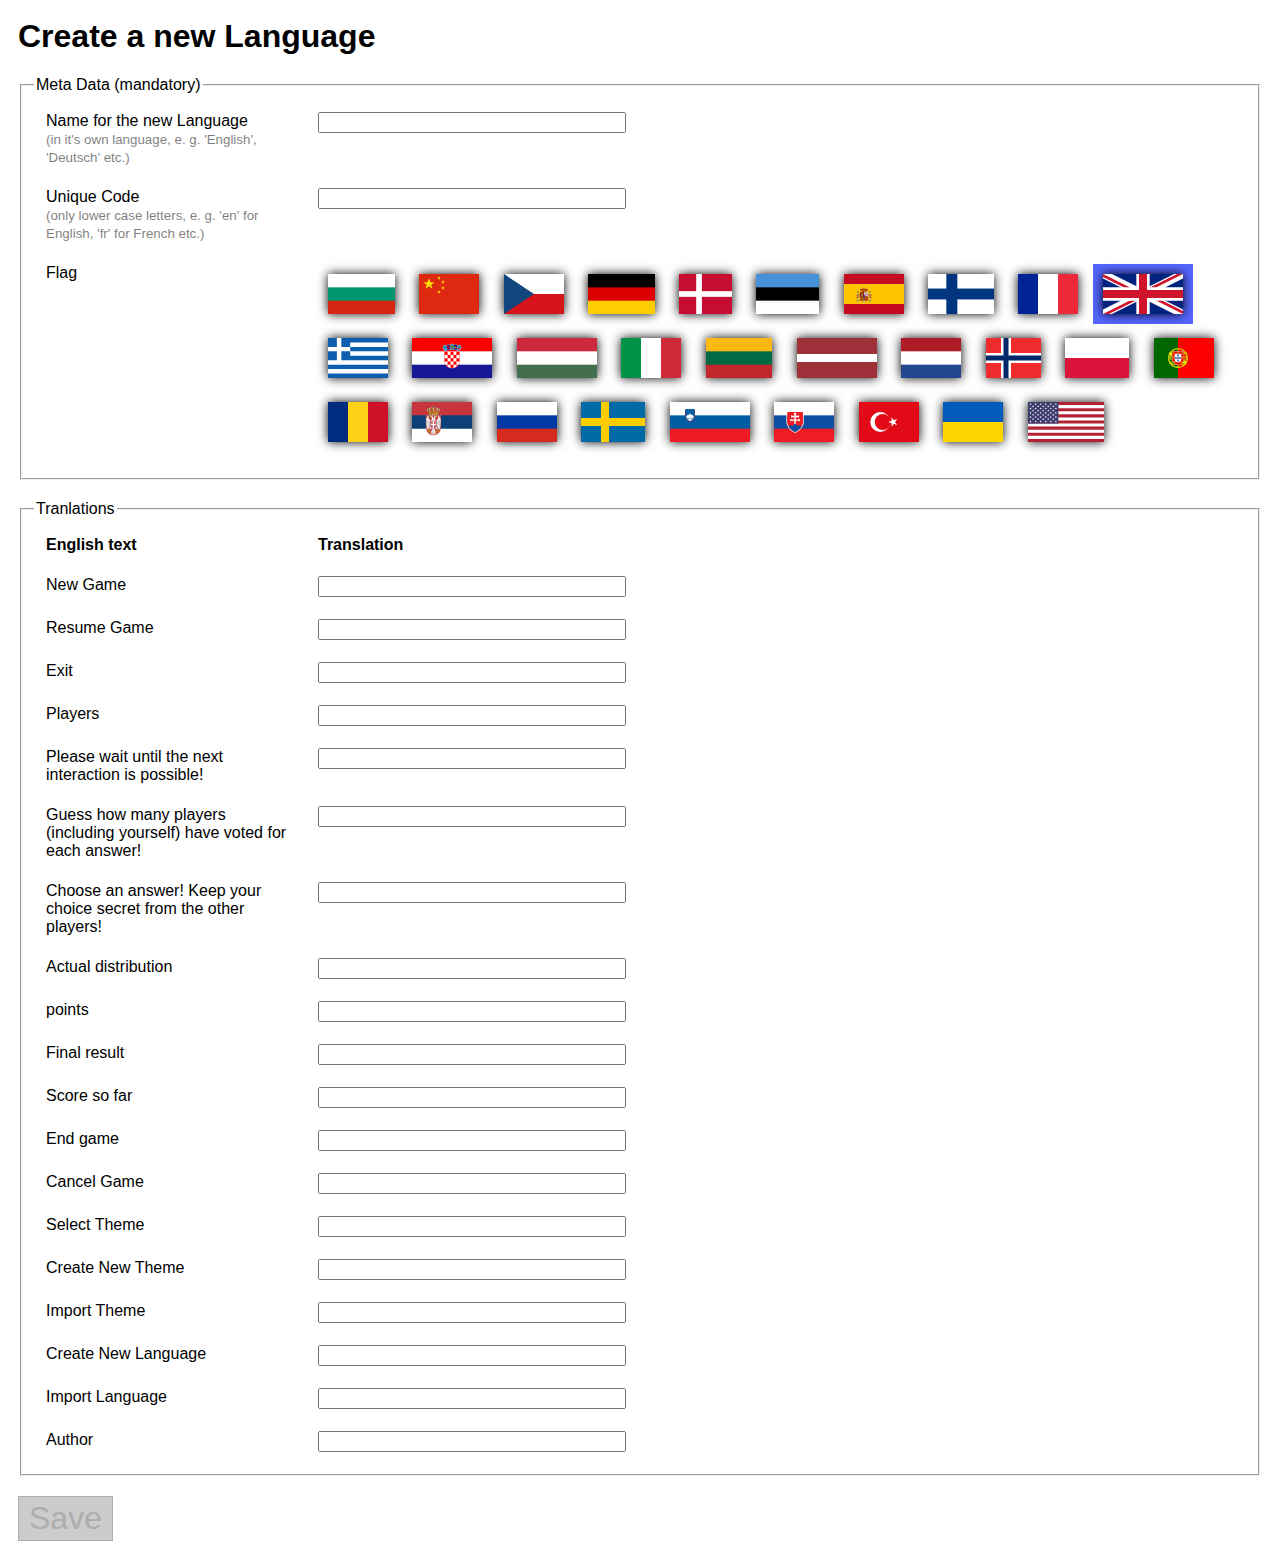
<file: assets/create_language.html>
<!DOCTYPE html>
<html lang="de">
	<head>
		<meta charset="utf-8" />
        <title>Saisonknobeln</title>
        <style>
            body {
                font-family: Helvetica, Arial, sans-serif;
                font-size: 16px;
                padding: 10px;
            }
            h1 {
                margin-top: 0;
            }
            table, th, td {
                border: none;
                margin: 0;
            }
            td, th {
                padding: 10px;
                text-align: left;
                vertical-align: top;
            }
            fieldset {
                margin-bottom: 20px;
            }
            #mati_button_save {
                font-size: 200%;
            }
            #mati_button_cancel {
                font-size: 100%;
            }
            img.mati_flagge {
                height: 40px;
                width: auto;
                margin: 10px;
                box-shadow: 0 0 10px black;
                cursor: pointer;
            }
            img.mati_flagge_ausgewaehlt {
                box-shadow: 0 0 10px black, 0 0 0 10px #5566ff;
            }
            .mati_label_cell {
                width: 250px;
            }
            input {
                width: 300px;
            }
            small {
                opacity: .5;
            }
            button {
                display: inline-block;
                border: 1px solid #ADADAD;
                background-color: #E1E1E1;
                padding: 3px 10px;
                color: black;
            }
            button:hover {
                border-color: #0078D7;
                background-color: #E5F1FB;
            }
            button[disabled] {
                border-color: #ADADAD;
                background-color: #CCCCCC;
                color: #ADADAD;
            }
        </style>
        <script src="lib/FileSaver.js" rel="script" type="application/javascript"></script>
        <script>
            function mati_createSpracheObjekt() {
                let dataName = document.getElementsByName('mati_data_name')[0].value;
                let flaggePfadBestandteilListe = document.getElementsByClassName('mati_flagge_ausgewaehlt')[0].src.split('/');
                let dataFlagge = flaggePfadBestandteilListe[flaggePfadBestandteilListe.length - 1].split('.')[0];
            
                let sprache = {
                    'data_flagge' : dataFlagge,
                    'data_name' : dataName
                };
            
                let tbodyElement = document.getElementById('mati_tbody_translations');
                for (let trElement of tbodyElement.getElementsByTagName('tr')) {
                    let tdElementListe = trElement.getElementsByTagName('td');
                    let textCode = tdElementListe[0].innerText.trim();
                    let textValue = tdElementListe[1].getElementsByTagName('input')[0].value.trim();
                    if (textValue.length > 0) {
                        sprache[textCode] = textValue;
                    }
                }
                
                return sprache;
            }
            
            function isCodeValid(dataCode) {
                return typeof dataCode === 'string' && dataCode.length > 0 && /^[a-z]+$/.test(dataCode);
            }
        
            window.addEventListener('load', function() {
                for (let imgElement of document.getElementsByClassName('mati_flagge')) {
                    imgElement.addEventListener('click', function() {
                        for (let innerImgElement of document.getElementsByClassName('mati_flagge')) {
                            innerImgElement.classList.remove('mati_flagge_ausgewaehlt');
                        }
                        this.classList.add('mati_flagge_ausgewaehlt');
                    });
                }
                
                let mati_validate = function() {
                    let fehlerVorhanden = false;
                
                    let dataName = document.getElementsByName('mati_data_name')[0].value;
                    if (dataName.length === 0) {
                        fehlerVorhanden = true;
                    }
                    
                    let dataCode = document.getElementsByName('mati_data_code')[0].value;
                    if (!isCodeValid(dataCode)) {
                        fehlerVorhanden = true;
                    }
                
                    document.getElementById('mati_button_save').disabled = fehlerVorhanden;
                };
                document.getElementsByName('mati_data_name')[0].addEventListener('blur', mati_validate);
                document.getElementsByName('mati_data_code')[0].addEventListener('blur', mati_validate);
                mati_validate();
                document.getElementById('mati_button_save').addEventListener('click', function() {
                    let dataCode = document.getElementsByName('mati_data_code')[0].value;
                    //Zur Sicherheit den Code nochmal validieren, sollte aber an dieser Stelle immer valide sein
                    if (!isCodeValid(dataCode)) {
                        return;
                    }
                    
                    let sprache = mati_createSpracheObjekt();
                    
                    var blob = new Blob([JSON.stringify(sprache)], {type: "text/plain;charset=utf-8"});
                    saveAs(blob, dataCode + '.json');
                    
                    if (window.parent && window.parent.mati) {
                        window.parent.mati.pushAddNewLaguage(dataCode, sprache);
                        window.parent.mati.pushOpenToolbox();
                    }
                });
                
                
                if (window.parent && window.parent.mati) {
                    let cancelButton = document.getElementById('mati_button_cancel');
                    cancelButton.style.visibility = 'visible';
                    cancelButton.addEventListener('click', function() {
                        window.parent.mati.pushOpenToolbox();
                    });
                }
            });
        </script>
    </head>
    <body>
        <h1>Create a new Language</h1>
        <fieldset>
            <legend>Meta Data (mandatory)</legend>
            <table>
                <tbody>
                    <tr>
                        <td class="mati_label_cell">Name for the new Language<br/><small>(in it's own language, e. g. 'English', 'Deutsch' etc.)</small></td>
                        <td><input name="mati_data_name" /></td>
                    </tr>
                    <tr>
                        <td class="mati_label_cell">Unique Code<br/><small>(only lower case letters, e. g. 'en' for English, 'fr' for French etc.)</small></td>
                        <td><input name="mati_data_code" /></td>
                    </tr>
                    <tr>
                        <td class="mati_label_cell">Flag</td>
                        <td>
                            <img class="mati_flagge" src="flags/bg.svg" />
                            <img class="mati_flagge" src="flags/cn.svg" />
                            <img class="mati_flagge" src="flags/cz.svg" />
                            <img class="mati_flagge" src="flags/de.svg" />
                            <img class="mati_flagge" src="flags/dk.svg" />
                            <img class="mati_flagge" src="flags/ee.svg" />
                            <img class="mati_flagge" src="flags/es.svg" />
                            <img class="mati_flagge" src="flags/fi.svg" />
                            <img class="mati_flagge" src="flags/fr.svg" />
                            <img class="mati_flagge mati_flagge_ausgewaehlt" src="flags/gb.svg" />
                            <img class="mati_flagge" src="flags/gr.svg" />
                            <img class="mati_flagge" src="flags/hr.svg" />
                            <img class="mati_flagge" src="flags/hu.svg" />
                            <img class="mati_flagge" src="flags/it.svg" />
                            <img class="mati_flagge" src="flags/lt.svg" />
                            <img class="mati_flagge" src="flags/lv.svg" />
                            <img class="mati_flagge" src="flags/nl.svg" />
                            <img class="mati_flagge" src="flags/no.svg" />
                            <img class="mati_flagge" src="flags/pl.svg" />
                            <img class="mati_flagge" src="flags/pt.svg" />
                            <img class="mati_flagge" src="flags/ro.svg" />
                            <img class="mati_flagge" src="flags/rs.svg" />
                            <img class="mati_flagge" src="flags/ru.svg" />
                            <img class="mati_flagge" src="flags/se.svg" />
                            <img class="mati_flagge" src="flags/si.svg" />
                            <img class="mati_flagge" src="flags/sk.svg" />
                            <img class="mati_flagge" src="flags/tr.svg" />
                            <img class="mati_flagge" src="flags/ua.svg" />
                            <img class="mati_flagge" src="flags/us.svg" />
                        </td>
                    </tr>
                </tbody>
            </table>
        </fieldset>
        
        <fieldset>
            <legend>Tranlations</legend>
            <table>
                <thead>
                    <tr>
                        <th class="mati_label_cell">English text</th>
                        <th>Translation</th>
                    </tr>
                </thead>
                <tbody id="mati_tbody_translations">
                    <tr>
                        <td class="mati_label_cell">New Game</td>
                        <td><input /></td>
                    </tr>
                    <tr>
                        <td class="mati_label_cell">Resume Game</td>
                        <td><input /></td>
                    </tr>
                    <tr>
                        <td class="mati_label_cell">Exit</td>
                        <td><input /></td>
                    </tr>
                    <tr>
                        <td class="mati_label_cell">Players</td>
                        <td><input /></td>
                    </tr>
                    <tr>
                        <td class="mati_label_cell">Please wait until the next interaction is possible!</td>
                        <td><input /></td>
                    </tr>
                    <tr>
                        <td class="mati_label_cell">Guess how many players (including yourself) have voted for each answer!</td>
                        <td><input /></td>
                    </tr>
                    <tr>
                        <td class="mati_label_cell">Choose an answer! Keep your choice secret from the other players!</td>
                        <td><input /></td>
                    </tr>
                    <tr>
                        <td class="mati_label_cell">Actual distribution</td>
                        <td><input /></td>
                    </tr>
                    <tr>
                        <td class="mati_label_cell">points</td>
                        <td><input /></td>
                    </tr>
                    <tr>
                        <td class="mati_label_cell">Final result</td>
                        <td><input /></td>
                    </tr>
                    <tr>
                        <td class="mati_label_cell">Score so far</td>
                        <td><input /></td>
                    </tr>
                    <tr>
                        <td class="mati_label_cell">End game</td>
                        <td><input /></td>
                    </tr>
                    <tr>
                        <td class="mati_label_cell">Cancel Game</td>
                        <td><input /></td>
                    </tr>
                    <tr>
                        <td class="mati_label_cell">Select Theme</td>
                        <td><input /></td>
                    </tr>
                    <tr>
                        <td class="mati_label_cell">Create New Theme</td>
                        <td><input /></td>
                    </tr>
                    <tr>
                        <td class="mati_label_cell">Import Theme</td>
                        <td><input /></td>
                    </tr>
                    <tr>
                        <td class="mati_label_cell">Create New Language</td>
                        <td><input /></td>
                    </tr>
                    <tr>
                        <td class="mati_label_cell">Import Language</td>
                        <td><input /></td>
                    </tr>
                    <tr>
                        <td class="mati_label_cell">Author</td>
                        <td><input /></td>
                    </tr>
                </tbody>
            </table>
        </fieldset>
        <button id="mati_button_save">Save</button>
        <button id="mati_button_cancel" style="visibility: hidden">Cancel</button>
    </body>
</html>
</file>
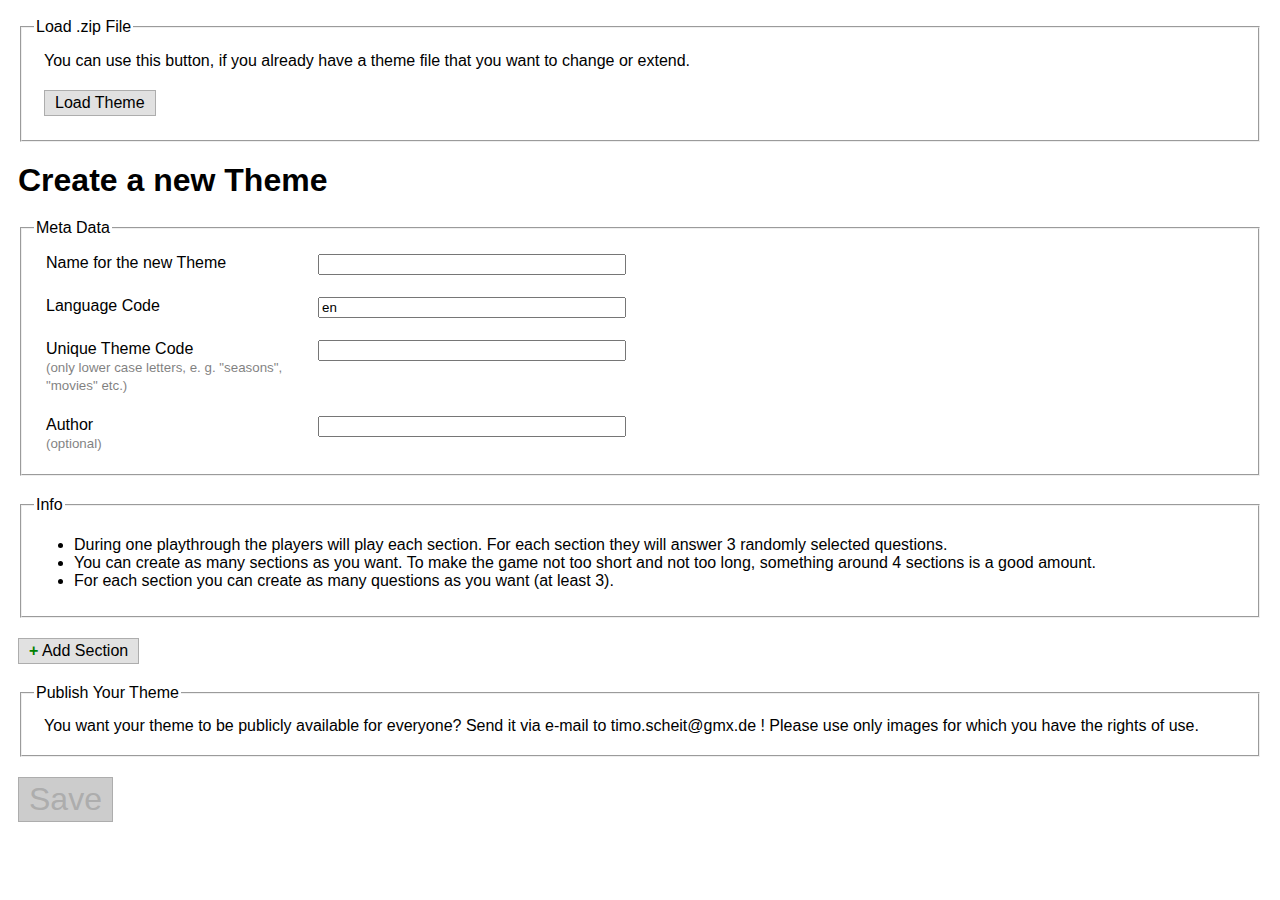
<file: assets/create_theme.html>
<!DOCTYPE html>
<html lang="de">
	<head>
		<meta charset="utf-8" />
        <title>Saisonknobeln</title>
        <style>
            body {
                font-family: Helvetica, Arial, sans-serif;
                font-size: 16px;
                padding: 10px;
            }
            h1 {
                margin: 0;
            }
            table {
                width: 100%;
            }
            table, th, td {
                border: none;
                margin: 0;
            }
            td, th {
                padding: 10px;
                text-align: left;
                vertical-align: top;
            }
            input.mati_longinput {
                width: 100%;
                box-sizing: border-box;
            }
            fieldset {
                margin-top: 20px;
            }
            #mati_fieldset_load_theme {
                margin-top: 0;
                margin-bottom: 20px;
            }
            .mati_questions_container fieldset:first-of-type {
                margin-top: 10px;
            }
            button {
                margin-top: 20px;
                font-size: 100%;
            }
            #mati_button_save {
                font-size: 200%;
            }
            .mati_label_cell {
                width: 250px;
            }
            input {
                width: 300px;
            }
            small {
                opacity: .5;
            }
            .mati_button_icon_remove {
                color: red;
                font-weight: bold;
            }
            .mati_button_icon_add {
                color: green;
                font-weight: bold;
            }
            .mati_button_remove_question,
            .mati_button_remove_section {
                margin: 0;
            }
            .mati_removebutton_container {
                text-align: right;
            }
            div.mati_infobox {
                padding: 10px;
            }
            label.mati_section_image_label {
                display: inline-block;
                border: 3px dashed rgba(0,0,0,.5);
                overflow: hidden;
                width: 212px;
                height: 128px;
                position: relative;
                vertical-align: middle;
            }
            span.mati_section_image_placeholder {
                display: inline-block;
                position: absolute;
                left: 0;
                top: 0;
                width: 192px;
                height: 108px;
                padding: 10px;
            }
            span.mati_section_image_placeholder span {
                display: table-cell;
                width: 192px;
                height: 108px;
                text-align: center;
                vertical-align: middle;
                color: rgba(0,0,0,.5);
            }
            span.mati_section_image_img_container_container {
                display: inline-block;
                position: absolute;
                left: 0;
                top: 0;
                width: 212px;
                height: 128px;
            }
            span.mati_section_image_img_container {
                display: table-cell;
                width: 212px;
                height: 128px;
                text-align: center;
                vertical-align: middle;
            }
            span.mati_section_image_img_container img {
                max-width: 192px;
                max-height: 108px;
                marging: 0;
                padding:0;
            }
            label.mati_section_image_label input {
                position: absolute;
                left: 0;
                top: 0;
                width: 212px;
                height: 128px;
                margin: 0;
                padding: 0;
                font-size: 20px;
                cursor: pointer;
                opacity: 0;
            }
            label.mati_question_image_label {
                display: inline-block;
                border: 3px dashed rgba(0,0,0,.5);
                overflow: hidden;
                width: 128px;
                height: 128px;
                position: relative;
                vertical-align: middle;
            }
            span.mati_question_image_placeholder {
                display: inline-block;
                position: absolute;
                left: 0;
                top: 0;
                width: 108px;
                height: 108px;
                padding: 10px;
            }
            span.mati_question_image_placeholder span {
                display: table-cell;
                width: 108px;
                height: 108px;
                text-align: center;
                vertical-align: middle;
                color: rgba(0,0,0,.5);
            }
            span.mati_question_image_img_container_container {
                display: inline-block;
                position: absolute;
                left: 0;
                top: 0;
                width: 128px;
                height: 128px;
            }
            span.mati_question_image_img_container {
                display: table-cell;
                width: 128px;
                height: 128px;
                text-align: center;
                vertical-align: middle;
            }
            span.mati_question_image_img_container img {
                max-width: 108px;
                max-height: 108px;
                marging: 0;
                padding:0;
            }
            label.mati_question_image_label input {
                position: absolute;
                left: 0;
                top: 0;
                width: 128px;
                height: 128px;
                margin: 0;
                padding: 0;
                font-size: 20px;
                cursor: pointer;
                opacity: 0;
            }
            button.mati_button_remove_image,
            button.mati_button_random_section_image {
                vertical-align: middle;
            }
            label#mati_load_theme_label {
                display: inline-block;
                overflow: hidden;
                border: 1px solid #ADADAD;
                background-color: #E1E1E1;
                padding: 3px 10px;
                margin-top: 20px;
            }
            label#mati_load_theme_label:hover {
                border-color: #0078D7;
                background-color: #E5F1FB;
            }
            label#mati_load_theme_label input {
                display: none;
            }
            button {
                display: inline-block;
                border: 1px solid #ADADAD;
                background-color: #E1E1E1;
                padding: 3px 10px;
                margin-top: 20px;
                color: black;
            }
            button:hover {
                border-color: #0078D7;
                background-color: #E5F1FB;
            }
            button[disabled] {
                border-color: #ADADAD;
                background-color: #CCCCCC;
                color: #ADADAD;
            }
        </style>
        <script src="lib/FileSaver.js" rel="script" type="application/javascript"></script>
        <script src="lib/jszip.min.js" rel="script" type="application/javascript"></script>
        <script>
            function mati_addIntermediateChangesListener(inputElement, changeFunktion) {
                let alterWert = inputElement.value;
                inputElement.addEventListener('change', function(event) {
                    if (alterWert !== inputElement.value) {
                        alterWert = inputElement.value;
                        changeFunktion.call(inputElement, event);
                    }
                });
                inputElement.addEventListener('keyup', function(event) {
                    if (alterWert !== inputElement.value) {
                        alterWert = inputElement.value;
                        changeFunktion.call(inputElement, event);
                    }
                });
                inputElement.addEventListener('keydown', function(event) {
                    setTimeout(function() {
                        if (alterWert !== inputElement.value) {
                            alterWert = inputElement.value;
                            changeFunktion.call(inputElement, event);
                        }
                    }, 0);
                });
                inputElement.addEventListener('paste', function(event) {
                    setTimeout(function() {
                        if (alterWert !== inputElement.value) {
                            alterWert = inputElement.value;
                            changeFunktion.call(inputElement, event);
                        }
                    }, 0);
                });
                inputElement.addEventListener('cut', function(event) {
                    setTimeout(function() {
                        if (alterWert !== inputElement.value) {
                            alterWert = inputElement.value;
                            changeFunktion.call(inputElement, event);
                        }
                    }, 0);
                });
            }
        
            function isCodeValid(dataCode) {
                return typeof dataCode === 'string' && dataCode.length > 0 && /^[a-z]+$/.test(dataCode);
            }
            
            function mati_updateThemeImageVorschau(fileOrBlob, sectionElement) {
                var imgContainer = sectionElement.getElementsByClassName('mati_section_image_img_container')[0];
                var imgList = imgContainer.getElementsByTagName('img');
                var image;
                var oldObjectUrl;
                if (imgList.length > 0) {
                    image = imgList[0];
                    oldObjectUrl = image.src;
                }
                else {
                    image = document.createElement('img');
                    image.className = 'mati_img_mit_objecturl';
                    imgContainer.append(image);
                }
                image.src = URL.createObjectURL(fileOrBlob);
                if (oldObjectUrl) {
                    URL.revokeObjectURL(oldObjectUrl);
                }
                sectionElement.getElementsByClassName('mati_section_image_placeholder')[0].style['display'] = 'none';
            }
            
            function mati_updateQuestionImageVorschau(fileOrBlob, questionElement) {
                var imgContainer = questionElement.getElementsByClassName('mati_question_image_img_container')[0];
                var imgList = imgContainer.getElementsByTagName('img');
                var image;
                var oldObjectUrl;
                if (imgList.length > 0) {
                    image = imgList[0];
                    oldObjectUrl = image.src;
                }
                else {
                    image = document.createElement('img');
                    image.className = 'mati_img_mit_objecturl';
                    imgContainer.append(image);
                }
                image.src = URL.createObjectURL(fileOrBlob);
                if (oldObjectUrl) {
                    URL.revokeObjectURL(oldObjectUrl);
                }
                questionElement.getElementsByClassName('mati_question_image_placeholder')[0].style['display'] = 'none';
                
                questionElement.getElementsByClassName('mati_button_remove_image')[0].style['visibility'] = 'visible';
            }
            
            function mati_addSection() {
                var sectionElement = document.createElement("fieldset");
                sectionElement.className = 'mati_section';
                sectionElement.innerHTML = document.getElementById('mati_section_template').innerHTML;
                document.getElementsByClassName('mati_sections_container')[0].append(sectionElement);
                mati_addQuestion(sectionElement);
                mati_addQuestion(sectionElement);
                mati_addQuestion(sectionElement);
                
                sectionElement.getElementsByClassName('mati_button_add_question')[0].addEventListener('click', function() {
                    mati_addQuestion(sectionElement);
                });
                
                mati_sectionsDurchnummerieren();
                
                sectionElement.getElementsByClassName('mati_button_remove_section')[0].addEventListener('click', function() {
                    let objectUrls = mati_getAllObjectUrls(sectionElement);
                    document.getElementsByClassName('mati_sections_container')[0].removeChild(sectionElement);
                    mati_revokeAllObjectUrls(objectUrls);
                    mati_sectionsDurchnummerieren();
                    mati_validate();
                });
                
                mati_addIntermediateChangesListener(sectionElement.getElementsByClassName('mati_section_name')[0], mati_validate);
                
                let sectionInputOnChange = function(event) {
                    mati_updateThemeImageVorschau(event.target.files[0], sectionElement);
                    mati_validate();
                };
                sectionElement.getElementsByClassName('mati_section_image_input')[0].addEventListener('change', sectionInputOnChange);
                
                sectionElement.getElementsByClassName('mati_button_random_section_image')[0].addEventListener('click', function(event) {
                    let labelElement = sectionElement.getElementsByClassName('mati_section_image_label')[0];
                    let altesInputElement = sectionElement.getElementsByClassName('mati_section_image_input')[0];
                    let neuesInputElement = document.createElement('input');
                    neuesInputElement.className = 'mati_section_image_input';
                    neuesInputElement.type = 'file';
                    neuesInputElement.accept = altesInputElement.accept;
                    labelElement.replaceChild(neuesInputElement, altesInputElement);
                    neuesInputElement.addEventListener('change', sectionInputOnChange);
                    
                    let canvas = document.getElementById('mati_canvas');
                    mati_drawRandomSectionImage(canvas);
                    canvas.toBlob(function(sectionImageBlob) {
                        neuesInputElement.matiImageBlob = sectionImageBlob;
                        mati_updateThemeImageVorschau(sectionImageBlob, sectionElement);
                        mati_validate();
                    });
                });
                
                mati_validate();
            }
            
            function mati_getAllObjectUrls(element) {
                let objectUrls = [];
                let imgListe = element.getElementsByClassName('mati_img_mit_objecturl');
                if (imgListe) {
                    for (let img of imgListe) {
                        objectUrls.push(img.src);
                    }
                }
                return objectUrls;
            }
            
            function mati_revokeAllObjectUrls(objectUrls) {
                for (let objectUrl of objectUrls) {
                    URL.revokeObjectURL(objectUrl);
                }
            }
            
            function mati_addQuestion(sectionElement) {
                var questionElement = document.createElement("fieldset");
                questionElement.className = 'mati_question';
                questionElement.innerHTML = document.getElementById('mati_question_template').innerHTML;
                sectionElement.getElementsByClassName('mati_questions_container')[0].append(questionElement);
                mati_questionsDurchnummerieren(sectionElement);
                
                questionElement.getElementsByClassName('mati_button_remove_question')[0].addEventListener('click', function() {
                    let objectUrls = mati_getAllObjectUrls(questionElement);
                    sectionElement.getElementsByClassName('mati_questions_container')[0].removeChild(questionElement);
                    mati_revokeAllObjectUrls(objectUrls);
                    mati_questionsDurchnummerieren(sectionElement);
                    mati_validate();
                });
                
                mati_addIntermediateChangesListener(questionElement.getElementsByClassName('mati_question_text')[0], mati_validate);
                for (let answerInput of questionElement.getElementsByClassName('mati_question_answer')) {
                    mati_addIntermediateChangesListener(answerInput, mati_validate);
                }

                let questionInputOnChange = function(event) {
                    mati_updateQuestionImageVorschau(event.target.files[0], questionElement);
                };
                questionElement.getElementsByClassName('mati_question_image_input')[0].addEventListener('change', questionInputOnChange);

                questionElement.getElementsByClassName('mati_button_remove_image')[0].addEventListener('click', function(event) {
                    this.style['visibility'] = 'hidden';
                    
                    let oldObjectUrl;
                    let imgContainer = questionElement.getElementsByClassName('mati_question_image_img_container')[0];
                    if (imgContainer.getElementsByTagName('img').length > 0) {
                        oldObjectUrl = imgContainer.getElementsByTagName('img')[0].src;
                    }
                    imgContainer.innerHTML = '';
                    questionElement.getElementsByClassName('mati_question_image_placeholder')[0].style['display'] = 'inline-block';
                    
                    if (oldObjectUrl) {
                        URL.revokeObjectURL(oldObjectUrl);
                    }
                    
                    let labelElement = questionElement.getElementsByClassName('mati_question_image_label')[0];
                    let altesInputElement = questionElement.getElementsByClassName('mati_question_image_input')[0];
                    let neuesInputElement = document.createElement('input');
                    neuesInputElement.className = 'mati_question_image_input';
                    neuesInputElement.type = 'file';
                    neuesInputElement.accept = altesInputElement.accept;
                    labelElement.replaceChild(neuesInputElement, altesInputElement);
                    neuesInputElement.addEventListener('change', questionInputOnChange);
                });
                
                mati_validate();
            }
            
            function mati_sectionsDurchnummerieren() {
                let sectionNr = 0;
                for (let sectionElement of document.getElementsByClassName('mati_section')) {
                    sectionNr++;
                    let legendElement = sectionElement.getElementsByTagName('legend')[0];
                    let neuerText = legendElement.innerText.replace(/[0-9]+/, sectionNr);
                    legendElement.innerText = neuerText;
                }
            }
        
            function mati_questionsDurchnummerieren(sectionElement) {
                let sectionNr = 0;
                for (let questionElement of sectionElement.getElementsByClassName('mati_question')) {
                    sectionNr++;
                    let legendElement = questionElement.getElementsByTagName('legend')[0];
                    let neuerText = legendElement.innerText.replace(/[0-9]+/, sectionNr);
                    legendElement.innerText = neuerText;
                }
            }
        
            function mati_validate() {
                let fehlerVorhanden = false;
            
                let dataName = document.getElementsByName('mati_data_name')[0].value.trim();
                if (dataName.length === 0) {
                    fehlerVorhanden = true;
                }
                
                let dataCode = document.getElementsByName('mati_data_code')[0].value.trim();
                if (!isCodeValid(dataCode)) {
                    fehlerVorhanden = true;
                }
                
                let anzahlSections = 0;
                for (let sectionElement of document.getElementsByClassName('mati_section')) {
                    let sectionName = sectionElement.getElementsByClassName('mati_section_name')[0].value.trim();
                    if (sectionName.length === 0) {
                        fehlerVorhanden = true;
                    }
                    
                    let imageInput = sectionElement.getElementsByClassName('mati_section_image_input')[0];
                    if (imageInput.files.length === 0 && !imageInput.matiImageBlob) {
                        fehlerVorhanden = true;
                    }
                    
                    let anzahlFragen = 0;
                    for (let questionElement of sectionElement.getElementsByClassName('mati_question')) {
                        let questionText = questionElement.getElementsByClassName('mati_question_text')[0].value.trim();
                        if (questionText.length === 0) {
                            fehlerVorhanden = true;
                        }

                        for (let answerInput of questionElement.getElementsByClassName('mati_question_answer')) {
                            let answerText = answerInput.value.trim();
                            if (answerText.length === 0) {
                                fehlerVorhanden = true;
                            }
                        }
                        
                        anzahlFragen++;
                    }
                    
                    if (anzahlFragen < 3) {
                        fehlerVorhanden = true;
                    }
                    
                    anzahlSections++;
                }
                
                if (anzahlSections < 1) {
                    fehlerVorhanden = true;
                }
            
                document.getElementById('mati_button_save').disabled = fehlerVorhanden;
            }
            
            function mati_createThemeObject() {
                let themeObject = {
                    name : document.getElementsByName('mati_data_name')[0].value.trim(),
                    sections : []
                };
                
                let author = document.getElementsByName('mati_data_author')[0].value.trim();
                if (author.length > 0) {
                    themeObject.author = author;
                }
            
                let sectionNr = 0;
                for (let sectionElement of document.getElementsByClassName('mati_section')) {
                    sectionNr++;
                
                    let sectionObject = {
                        name : sectionElement.getElementsByClassName('mati_section_name')[0].value.trim(),
                        img : 'section' + sectionNr + '.jpg',
                        questions : []
                    };
                    
                    let questionNr = 0;
                    for (let questionElement of sectionElement.getElementsByClassName('mati_question')) {
                        questionNr++;
                    
                        let questionObject = {
                            text : questionElement.getElementsByClassName('mati_question_text')[0].value.trim(),
                            answers : []
                        };
                        
                        for (let answerInput of questionElement.getElementsByClassName('mati_question_answer')) {
                            questionObject.answers.push(answerInput.value.trim());
                        }
                        
                        let fileInputElement = questionElement.getElementsByClassName('mati_question_image_input')[0];
                        if (fileInputElement.files.length > 0 || fileInputElement.matiImageBlob) {
                            questionObject.img = 'question' + sectionNr + '_' + questionNr + '.jpg';
                        }

                        sectionObject.questions.push(questionObject);
                    }
                    
                    themeObject.sections.push(sectionObject);
                }
                
                return themeObject;
            }
            
            function mati_drawRandomSectionImage(canvas) {
                canvas.width = 1920;
                canvas.height = 1080;
                var ctx = canvas.getContext("2d");
                ctx.fillStyle = createRandomColor(1);
                ctx.fillRect(0, 0, 1920, 1080);
                let bildRadius = Math.sqrt(1920 * 1920 + 1080 * 1080) / 2;
                for (let i=0; i<10; i++) {
                    for (let j=0; j<90-i*10; j++) {
                        ctx.beginPath();
                        ctx.strokeStyle=createRandomColor(1);
                        ctx.lineWidth=20;
                        ctx.lineCap = "round";
                        ctx.moveTo(Math.random()*1920, Math.random()*1080);
                        ctx.bezierCurveTo(Math.random()*1920, Math.random()*1080, Math.random()*1920, Math.random()*1080, Math.random()*1920, Math.random()*1080);
                        ctx.stroke();
                    }
                
                    let randomGradient;
                    if (Math.random() < .5) {
                        let gradientWinkel = Math.random() * Math.PI * 2;
                        let gradientCos = Math.cos(gradientWinkel);
                        let gradientSin = Math.sin(gradientWinkel);
                        let auslaufLaenge = Math.random();
                        randomGradient = ctx.createLinearGradient(960 + gradientCos * bildRadius, 540 + gradientSin * bildRadius, 960 - gradientCos * bildRadius * auslaufLaenge, 540 - gradientSin * bildRadius * auslaufLaenge);
                    }
                    else {
                        let x = Math.random() * 1920;
                        let y = Math.random() * 1080;
                        randomGradient = ctx.createRadialGradient(x, y, 0, x, y, bildRadius + bildRadius * Math.random());
                    }
                    randomGradient.addColorStop(0, createRandomColor(1));
                    randomGradient.addColorStop(1, createRandomColor(0));
                    ctx.fillStyle = randomGradient;
                    ctx.fillRect(0, 0, 1920, 1080);
                        
                }
            }
            
            function createRandomColor(alpha) {
                let r = Math.floor(Math.random() * 256);
                let g = Math.floor(Math.random() * 256);
                let b = Math.floor(Math.random() * 256);
                return `rgba(${r}, ${g}, ${b}, ${alpha})`;
            }
            
            function mati_drawThemeIcon(canvas) {
                canvas.width = 844;
                canvas.height = 422;
                var ctx = canvas.getContext("2d");
                let sections = document.getElementsByClassName('mati_section');
                let sectionIndex = 0;
                
                let allgemeineTeilbildZielWidth = Math.round(canvas.width / sections.length);
                let letztesTeilbildZielWidth = canvas.width - allgemeineTeilbildZielWidth * (sections.length-1);
                
                for (let sectionElement of sections) {
                    let img = sectionElement.getElementsByClassName('mati_section_image_img_container')[0].getElementsByTagName('img')[0];
                    let zielBreite = sectionIndex === sections.length-1 ? letztesTeilbildZielWidth : allgemeineTeilbildZielWidth;
                    let zielHoehe = canvas.height;
                    let zielSeitenverhaeltnis = zielBreite / canvas.height;
                    let quellSeitenverhaeltnis = img.naturalWidth / img.naturalHeight;
                    let quellBreite;
                    let quellHoehe;
                    if (zielSeitenverhaeltnis > quellSeitenverhaeltnis) {
                        //oben und unten muss abgeschnitten werden
                        quellBreite = img.naturalWidth;
                        quellHoehe = img.naturalWidth / zielSeitenverhaeltnis;
                    }
                    else {
                        //Links und rechts muss abgeschnitten werden
                        quellBreite = img.naturalHeight * zielSeitenverhaeltnis;
                        quellHoehe = img.naturalHeight;
                    }
                    
                    ctx.drawImage(img,
                            (img.naturalWidth - quellBreite) / 2,
                            (img.naturalHeight - quellHoehe) / 2,
                            quellBreite,
                            quellHoehe,
                            allgemeineTeilbildZielWidth * sectionIndex,
                            0,
                            zielBreite,
                            zielHoehe);
                    
                    sectionIndex++;
                }
                
                //Teilweise Hintergrund aufhellen
                let diagonalLaenge = Math.sqrt(canvas.width * canvas.width + canvas.height * canvas.height);
                var grd = ctx.createRadialGradient(
                        canvas.width/2, canvas.height/2, 0, //innerer Kreis (bei mir nur ein Punkt)
                        canvas.width/2, canvas.height/2, Math.ceil(diagonalLaenge / 2) //aeusserer Kreis
                );
                grd.addColorStop(0, "rgba(255,255,255,.7)");
                grd.addColorStop(1, "rgba(255,255,255,0)");
                ctx.fillStyle = grd;
                ctx.fillRect(0, 0, canvas.width, canvas.height);

                //Name als Text rendern
                ctx.fillStyle = 'black';
                ctx.shadowColor = 'white';
                ctx.shadowBlur = 20;
                mati_canvas2dRenderText(
                        ctx,
                        document.getElementsByName('mati_data_name')[0].value, //text
                        canvas.width/2, //x
                        canvas.height/2, //y
                        canvas.width - 40, //maxWidthInPx
                        canvas.height - 40, //maxHeightInPx
                        'Arial', //font
                        100, //fontSizeInPx
                        100 * 1.3, //lineHeightInPx
                        true //bold
                );
            }
            
            function mati_canvas2dCreateLineBreaks(ctx, words, maxWidthInPx, maxNumberOfLines) {
                let lines = [];
                let textPasst = true;
                let wordIndex = 0;
                while (wordIndex < words.length) {
                    if (lines.length === maxNumberOfLines) {
                        //Es ist noch text uebrig, aber die maximale Zeilenzahl ist bereits erreicht
                        return null;
                    }
                    let line = words[wordIndex++];
                    if (ctx.measureText(line).width > maxWidthInPx) {
                        //das einzelne Wort ist bereits zu lang
                        return null;
                    }
                    while (wordIndex < words.length) {
                        let lineMitEinemWortMehr = line + ' ' + words[wordIndex];
                        if (ctx.measureText(lineMitEinemWortMehr).width > maxWidthInPx) {
                            break;
                        }
                        line = lineMitEinemWortMehr;
                        wordIndex++;
                    }
                    lines.push(line);
                }
                return lines;
            }
                        
            function mati_canvas2dRenderText(ctx, text, x, y, maxWidthInPx, maxHeightInPx, font, fontSizeInPx, lineHeightInPx, bold = false) {
                ctx.textAlign = "center";
                ctx.textBaseline = "middle";
            
                let words = text.split(' ');
                let lines;
                let angepassteLineHeightInPx;
                let angepassteFontSizeInPx = fontSizeInPx;
                for (let i=0; i<20; i++) {
                    ctx.font = (bold ? 'bold ' : '') + angepassteFontSizeInPx + "px " + font;
                    angepassteLineHeightInPx = Math.ceil(lineHeightInPx * angepassteFontSizeInPx / fontSizeInPx);
                    
                    let maxNumberOfLines = Math.floor(maxHeightInPx / angepassteLineHeightInPx);
                    lines = mati_canvas2dCreateLineBreaks(ctx, words, maxWidthInPx, maxNumberOfLines);
                    if (lines !== null) {
                        break;
                    }

                    angepassteFontSizeInPx *= .9;
                }
                
                if (lines !== null) {
                    for (let lineIndex = 0; lineIndex < lines.length; lineIndex++) {
                        let yOffset = (lineIndex - (lines.length-1)/2) * angepassteLineHeightInPx;
                        ctx.fillText(lines[lineIndex], x, y + yOffset);
                    }
                }
            }
            
            window.addEventListener('load', function() {
                mati_addIntermediateChangesListener(document.getElementsByName('mati_data_name')[0], mati_validate);
                mati_addIntermediateChangesListener(document.getElementsByName('mati_data_code')[0], mati_validate);
                
                mati_validate();
                
                document.getElementById('mati_load_theme_label').getElementsByTagName('input')[0].addEventListener('change', function(event) {
                    let zip = new JSZip();
                    zip.loadAsync(event.target.files[0]).then(function(contents) {
                        let folderName;
                        for (let fileName of Object.keys(contents.files)) {
                            if (contents.files[fileName].dir) {
                                folderName = fileName;
                                break;
                            }
                        }
                        let languageAndThemeCodes = folderName.substring(0, folderName.length - 1).split('_');
                        document.getElementsByName('mati_data_language_code')[0].value = languageAndThemeCodes[0];
                        document.getElementsByName('mati_data_code')[0].value = languageAndThemeCodes[1];
                        
                        zip.file(folderName + 'theme.json').async('string').then(function(jsonContent) {
                            let parsedTheme = JSON.parse(jsonContent);
                            document.getElementsByName('mati_data_name')[0].value = parsedTheme.name;
                            document.getElementsByName('mati_data_author')[0].value = parsedTheme.author ? parsedTheme.author : '';
                            
                            let sectionsContainer = document.getElementsByClassName('mati_sections_container')[0];
                            sectionsContainer.innerHTML = '';
                            
                            while (sectionsContainer.getElementsByClassName('mati_section').length < parsedTheme.sections.length) {
                                mati_addSection();
                            }
                            
                            let sectionElements = sectionsContainer.getElementsByClassName('mati_section');
                            for (let sectionIndex = 0; sectionIndex < parsedTheme.sections.length; sectionIndex++) {
                                let parsedSection = parsedTheme.sections[sectionIndex];
                                let sectionElement = sectionElements[sectionIndex];
                                
                                sectionElement.getElementsByClassName('mati_section_name')[0].value = parsedSection.name;
                                zip.file(folderName + parsedSection.img).async('blob').then(function(imageBlob) {
                                    sectionElement.getElementsByClassName('mati_section_image_input')[0].matiImageBlob = imageBlob;
                                    mati_updateThemeImageVorschau(imageBlob, sectionElement);
                                    mati_validate();
                                });
                                
                                while (sectionElement.getElementsByClassName('mati_question').length < parsedSection.questions.length) {
                                    mati_addQuestion(sectionElement);
                                }
                                
                                let questionElements = sectionElement.getElementsByClassName('mati_question');
                                for (let questionIndex = 0; questionIndex < parsedSection.questions.length; questionIndex++) {
                                    let parsedQuestion = parsedSection.questions[questionIndex];
                                    let questionElement = questionElements[questionIndex];
                                    questionElement.getElementsByClassName('mati_question_text')[0].value = parsedQuestion.text;
                                    questionElement.getElementsByClassName('mati_question_answer')[0].value = parsedQuestion.answers[0];
                                    questionElement.getElementsByClassName('mati_question_answer')[1].value = parsedQuestion.answers[1];
                                    if (parsedQuestion.img) {
                                        zip.file(folderName + parsedQuestion.img).async('blob').then(function(imageBlob) {
                                            questionElement.getElementsByClassName('mati_question_image_input')[0].matiImageBlob = imageBlob;
                                            mati_updateQuestionImageVorschau(imageBlob, questionElement);
                                        });
                                    }
                                }
                            }
                        });
                    });
                });
                
                document.getElementById('mati_button_save').addEventListener('click', function() {
                    let langCode = document.getElementsByName('mati_data_language_code')[0].value;
                    let dataCode = document.getElementsByName('mati_data_code')[0].value;
                    //Zur Sicherheit den Code nochmal validieren, sollte aber an dieser Stelle immer valide sein
                    if (!isCodeValid(dataCode)) {
                        return;
                    }
                    
                    let theme = mati_createThemeObject();
                    
                    var zip = new JSZip();
                    var ordner = zip.folder(langCode + '_' + dataCode);
                    ordner.file('theme.json', JSON.stringify(theme));
                    let sectionNr = 0;
                    let imgBlobMap = {};
                    for (let section of document.getElementsByClassName('mati_section')) {
                        sectionNr++;
                        let fileInputElement = section.getElementsByClassName('mati_section_image_input')[0];
                        let imageFileOrBlob = fileInputElement.files.length > 0 ? fileInputElement.files[0] : fileInputElement.matiImageBlob;
                        ordner.file('section' + sectionNr + '.jpg', imageFileOrBlob);
                        imgBlobMap['section' + sectionNr + '.jpg'] = imageFileOrBlob;
                        
                        let questionNr = 0;
                        for (let question of section.getElementsByClassName('mati_question')) {
                            questionNr++;
                            let fileInputElement = question.getElementsByClassName('mati_question_image_input')[0];
                            if (fileInputElement.files.length > 0 || fileInputElement.matiImageBlob) {
                                let imageFileOrBlob = fileInputElement.files.length > 0 ? fileInputElement.files[0] : fileInputElement.matiImageBlob;
                                ordner.file('question' + sectionNr + '_' + questionNr + '.jpg', imageFileOrBlob);
                                imgBlobMap['question' + sectionNr + '_' + questionNr + '.jpg'] = imageFileOrBlob;
                            }
                        }
                    }
                    
                    let canvas = document.getElementById('mati_canvas');
                    mati_drawThemeIcon(canvas);
                    canvas.toBlob(function(themeIconBlob) {
                        ordner.file('theme.jpg', themeIconBlob);
                        imgBlobMap['theme.jpg'] = themeIconBlob;
                    
                        zip.generateAsync({type:"blob"})
                        .then(function(content) {
                            saveAs(content, langCode + '_' + dataCode + '.zip');
                        });
                        
                        if (window.parent && window.parent.mati) {
                            window.parent.mati.pushAddNewTheme(langCode + '_' + dataCode, theme, imgBlobMap);
                            window.parent.mati.pushOpenToolbox();
                        }
                    }, 'image/jpeg', .9);
                });                
                
                if (window.parent && window.parent.mati) {
                    let cancelButton = document.getElementById('mati_button_cancel');
                    cancelButton.style.visibility = 'visible';
                    cancelButton.addEventListener('click', function() {
                        window.parent.mati.pushOpenToolbox();
                    });
                    
                    let languageInput = document.getElementsByName('mati_data_language_code')[0];
                    let languageSelect = document.createElement('SELECT');
                    languageSelect.name = 'mati_data_language_code';
                    for (let sprache of window.parent.mati.sprachen) {
                        let languageOption = document.createElement('OPTION');
                        languageOption.value = sprache.code;
                        languageOption.innerText = sprache.code + ' (' + sprache.texte['data_name'] + ')';
                        languageSelect.append(languageOption);
                    }
                    languageInput.parentElement.replaceChild(languageSelect, languageInput);
                    languageSelect.value = window.parent.mati.spracheCode;
                }
                
                document.getElementsByClassName('mati_button_add_theme')[0].addEventListener('click', function(event) {
                    mati_addSection();
                });
            });
        </script>
    </head>
    <body>
        <fieldset id="mati_fieldset_load_theme">
            <legend>Load .zip File</legend>
            <div class="mati_infobox">
                You can use this button, if you already have a theme file that you want to change or extend.
                <br/>
                <label id="mati_load_theme_label">
                    Load Theme
                    <input type="file" accept="application/zip" />
                </label>
            </div>
        </fieldset>
        <h1>Create a new Theme</h1>
        <fieldset>
            <legend>Meta Data</legend>
            <table>
                <tbody>
                    <tr>
                        <td class="mati_label_cell">Name for the new Theme</td>
                        <td><input name="mati_data_name" /></td>
                    </tr>
                    <tr>
                        <td class="mati_label_cell">Language Code</td>
                        <td><input name="mati_data_language_code" value="en" /></td>
                    </tr>
                    <tr>
                        <td class="mati_label_cell">Unique Theme Code<br/><small>(only lower case letters, e. g. "seasons", "movies" etc.)</small></td>
                        <td><input name="mati_data_code" /></td>
                    </tr>
                    <tr>
                        <td class="mati_label_cell">Author<br/><small>(optional)</small></td>
                        <td><input name="mati_data_author" /></td>
                    </tr>
                </tbody>
            </table>
        </fieldset>
        
        <fieldset>
            <legend>Info</legend>
            <ul>
                <li>During one playthrough the players will play each section. For each section they will answer 3 randomly selected questions.</li>
                <li>You can create as many sections as you want. To make the game not too short and not too long, something around 4 sections is a good amount.</li>
                <li>For each section you can create as many questions as you want (at least 3).</li>
            </ul>
        </fieldset>
        
        <div class="mati_sections_container">
        </div>
        <button class="mati_button_add_theme"><span class="mati_button_icon_add">+</span> Add Section</button>
        <fieldset>
            <legend>Publish Your Theme</legend>
            <div class="mati_infobox">
                You want your theme to be publicly available for everyone? Send it via e-mail to timo.scheit@gmx.de ! Please use only images for which you have the rights of use.
            </div>
        </fieldset>
        <button id="mati_button_save">Save</button>
        <button id="mati_button_cancel" style="visibility: hidden">Cancel</button>
        
        
        
        <canvas style="display:none" id="mati_canvas" width="844" height="422"></canvas>
        
        
        
        <script id="mati_section_template" type="nojs">
            <legend>Section 1</legend>
            <div class="mati_removebutton_container">
                <button class="mati_button_remove_section"><span class="mati_button_icon_remove">&times;</span> Remove Section</button>
            </div>
            <table>
                <tbody>
                    <tr>
                        <td class="mati_label_cell">Section Name</td>
                        <td><input class="mati_section_name" /></td>
                    </tr>
                    <tr>
                        <td class="mati_label_cell">Background Image<br/><small>(ideally a .jpg with around 1920&times;1080 pixels)</small></td>
                        <td>
                            <label class="mati_section_image_label">
                                <span class="mati_section_image_placeholder">
                                    <span>Drop a file or click here to add an image</span>
                                </span>
                                <span class="mati_section_image_img_container_container">
                                    <span class="mati_section_image_img_container"></span>
                                </span>
                                <input class="mati_section_image_input" type="file" accept="image/jpeg" />
                            </label>
                            <button class="mati_button_random_section_image">Generate Random Image</button>
                        </td>
                    </tr>
                </tbody>
            </table>
            <div class="mati_questions_container">
            </div>
            <button class="mati_button_add_question"><span class="mati_button_icon_add">&plus;</span> Add Question</button>
        </script>
        <script id="mati_question_template" type="nojs">
            <legend>Question 1</legend>
            <div class="mati_removebutton_container">
                <button class="mati_button_remove_question"><span class="mati_button_icon_remove">&times;</span> Remove Question</button>
            </div>
            <table>
                <tbody>
                    <tr>
                        <td class="mati_label_cell">Question</td>
                        <td><input class="mati_question_text mati_longinput" /></td>
                    </tr>
                    <tr>
                        <td class="mati_label_cell">Answer A</td>
                        <td><input class="mati_question_answer mati_longinput" /></td>
                    </tr>
                    <tr>
                        <td class="mati_label_cell">Answer B</td>
                        <td><input class="mati_question_answer mati_longinput" /></td>
                    </tr>
                    <tr>
                        <td class="mati_label_cell">Image<br/><small>(optional, ideally a .jpg with the longer side being around 500 pixels)</small></td>
                        <td>
                            <label class="mati_question_image_label">
                                <span class="mati_question_image_placeholder">
                                    <span>Drop a file or click here to add an image</span>
                                </span>
                                <span class="mati_question_image_img_container_container">
                                    <span class="mati_question_image_img_container"></span>
                                </span>
                                <input class="mati_question_image_input" type="file" accept="image/jpeg" />
                            </label>
                            
                            <button style="visibility:hidden" class="mati_button_remove_image"><span class="mati_button_icon_remove">&times;</span> Remove Image</button>
                        </td>
                    </tr>
                </tbody>
            </table>
        </script>
    </body>
</html>
</file>
